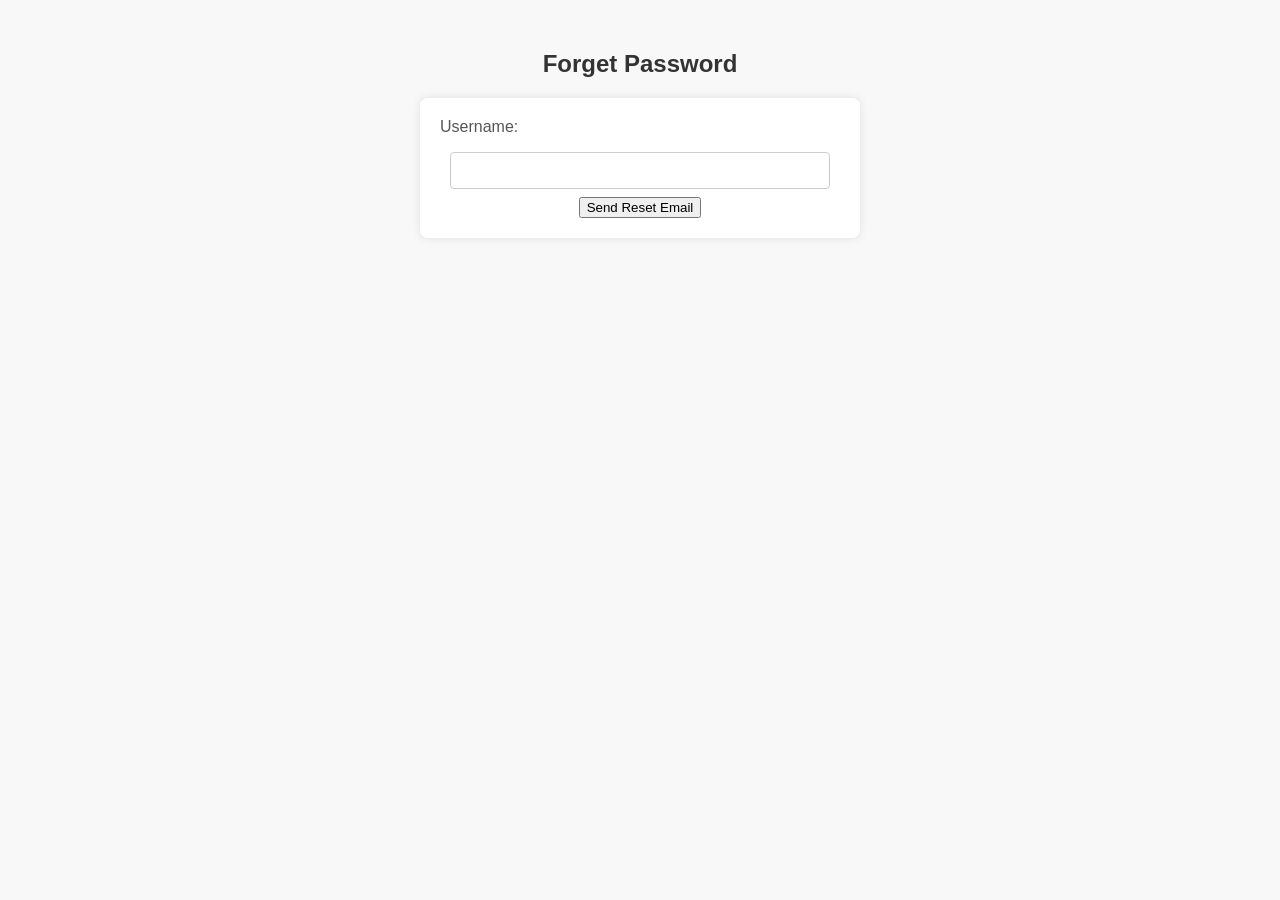
<file: static/forget.html>
<!DOCTYPE html>
<html lang="en">
<head>
    <meta charset="UTF-8">
    <meta name="viewport" content="width=device-width, initial-scale=1.0">
    <link rel="stylesheet" href="styles.css">
    <title>Forget Page</title>
</head>
<body>
    <h2>Forget Password</h2>
    <form action="/api/auth/forget" method="post">
        <label for="forget_username">Username:</label>
        <input type="text" id="forset_user_name" name="user_name" required>
        <br>
        <button type="submit">Send Reset Email</button>
    </form>
</body>
</html>
</file>
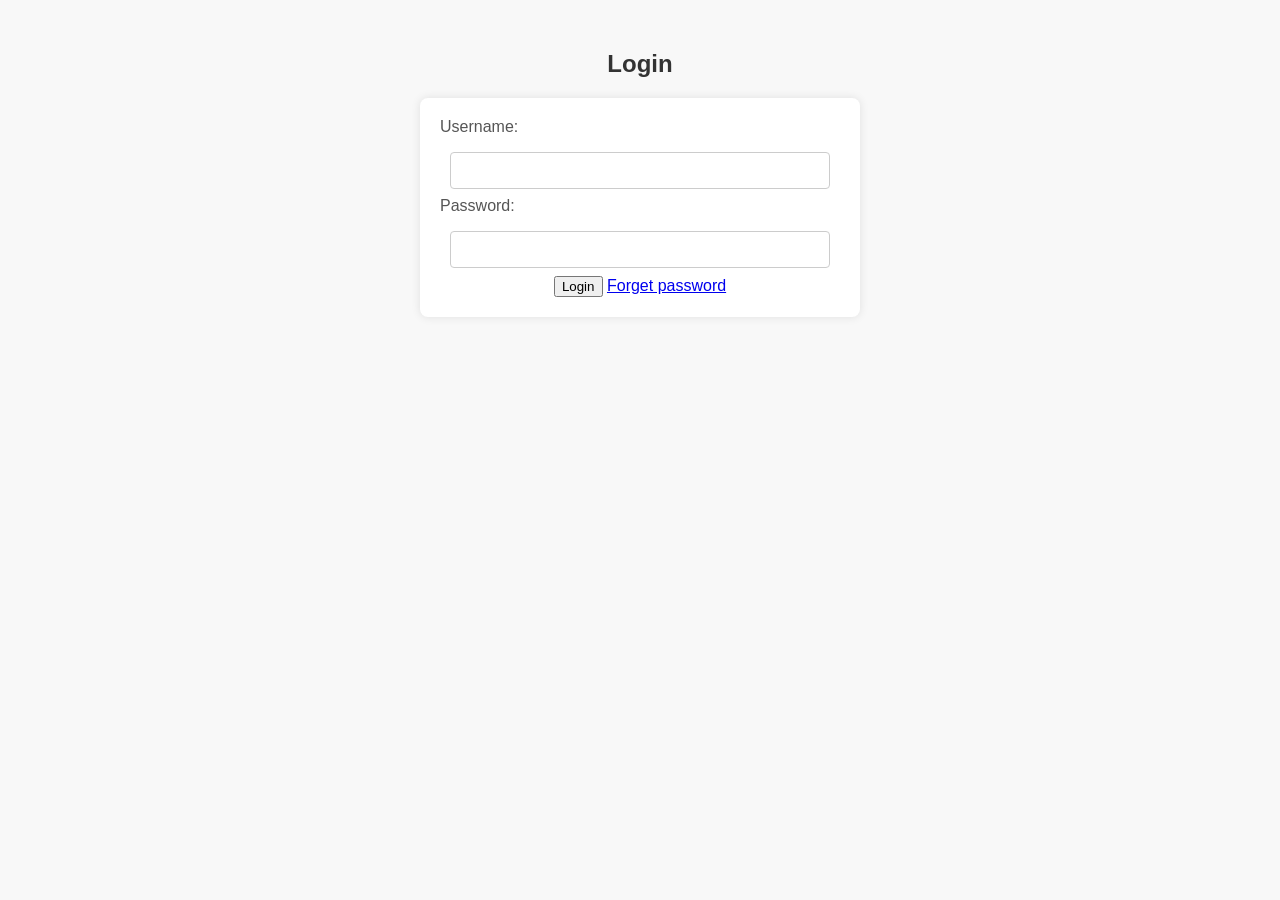
<file: static/login.html>
<!DOCTYPE html>
<html lang="en">

<head>
    <meta charset="UTF-8">
    <meta name="viewport" content="width=device-width, initial-scale=1.0">
    <link rel="stylesheet" href="styles.css">
    <title>Login Page</title>
</head>

<body>
    <h2>Login</h2>

    <!-- Login Form -->
    <form action="/api/auth/login" method="post">
        <form action="/api/auth/login" method="post">
            <label for="user_name">Username:</label>
            <input type="text" id="user_name" name="user_name" required>
            <br>
            <label for="user_password">Password:</label>
            <input type="password" id="user_password" name="user_password" required>
            <br>
            <button type="submit">Login</button>

            <!-- Forget Password Link -->
            <a href="/api/auth/forget">Forget password</a>
</body>

</html>
</file>
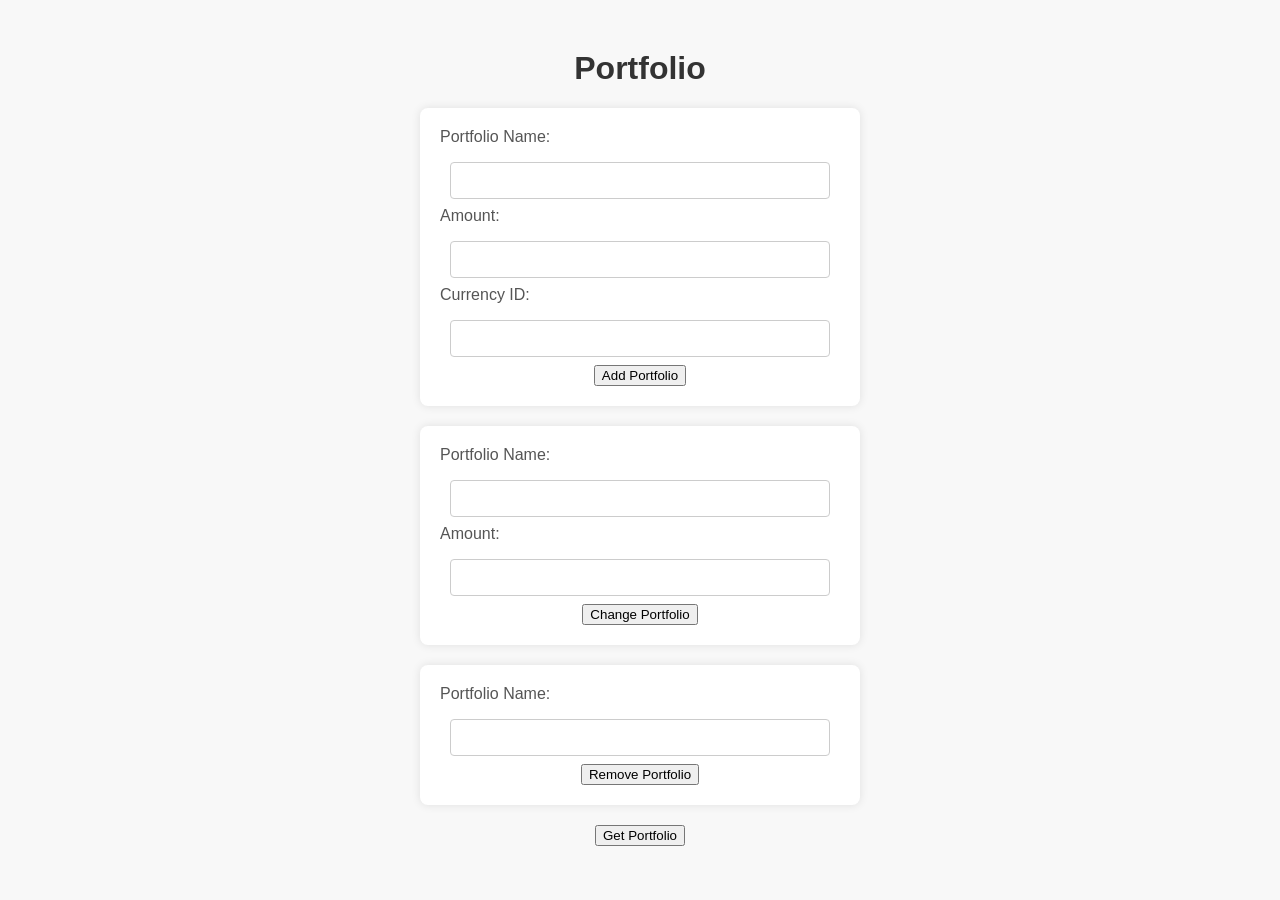
<file: static/portfolio.html>
<!DOCTYPE html>
<html lang="en">
<head>
<head>
    <meta charset="UTF-8">
    <meta name="viewport" content="width=device-width, initial-scale=1.0">
    <link rel="stylesheet" href="styles.css">
    <title>Portfolio</title>
</head>
<body>
    <h1>Portfolio</h1>
    
    <form action="/add_portfolio" method="post">
        <label for="name">Portfolio Name:</label>
        <input type="text" id="name" name="name" required>

        <label for="amount">Amount:</label>
        <input type="number" id="amount" name="amount" required>

        <label for="currency_id">Currency ID:</label>
        <input type="number" id="currency_id" name="currency_id" required>

        <button type="submit">Add Portfolio</button>
    </form>

    <form action="/change_portfolio" method="post">
        <label for="name">Portfolio Name:</label>
        <input type="text" id="name" name="name" required>

        <label for="amount">Amount:</label>
        <input type="number" id="amount" name="amount" required>

        <button type="submit">Change Portfolio</button>
    </form>

    <form action="/remove_portfolio" method="post">
        <label for="name">Portfolio Name:</label>
        <input type="text" id="name" name="name" required>

        <button type="submit">Remove Portfolio</button>
    </form>

    <button onclick="getPortfolioNames()">Get Portfolio</button>
    <ul id="portfolioList"></ul>

    <script>
        async function getPortfolioNames() {
            const response = await fetch('/get_portfolio_names'); // 发送 GET 请求到后端获取 Portfolio 名称
            const portfolioNames = await response.json(); // 解析响应的 JSON 数据

            const portfolioList = document.getElementById('portfolioList'); // 获取列表元素

            // 清空现有的列表项
            portfolioList.innerHTML = '';

            // 遍历并添加 Portfolio 名称到列表中
            portfolioNames.forEach(name => {
                const listItem = document.createElement('li'); // 创建列表项元素
                listItem.textContent = name; // 设置列表项的文本内容
                portfolioList.appendChild(listItem); // 将列表项添加到列表中
            });
        }
    </script>
</body>
</html>
</file>
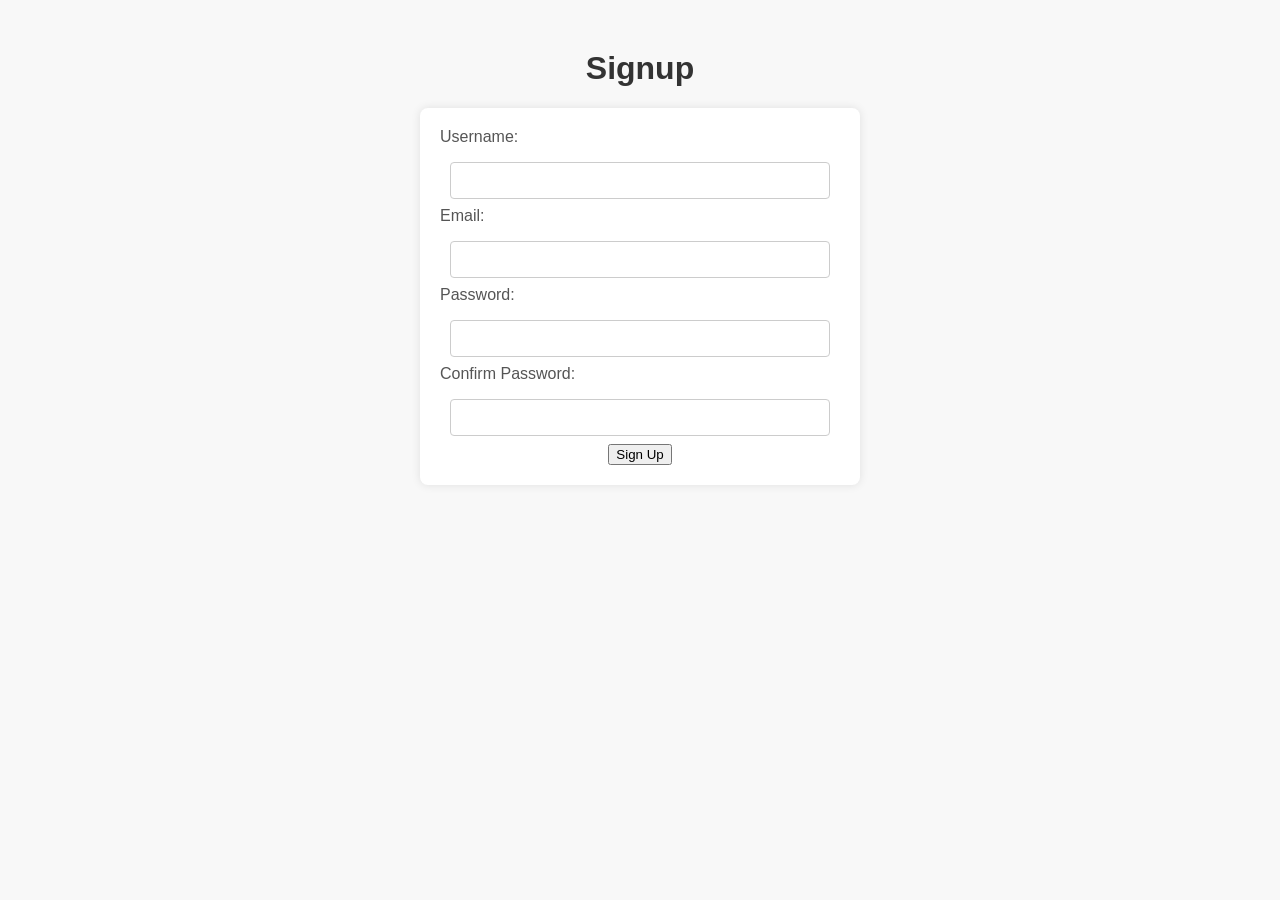
<file: static/signup.html>
<!DOCTYPE html>
<html lang="en">
<head>
    <meta charset="UTF-8">
    <meta name="viewport" content="width=device-width, initial-scale=1.0">
    <link rel="stylesheet" href="styles.css">
    <title>Signup Page</title>
</head>
<body>
    <h1>Signup</h1>
    <form action="/api/auth/user" method="post">
        <label for="user_name">Username:</label>
        <input type="text" id="user_name" name="user_name" required minlength="1" maxlength="20" pattern="[a-z0-9\-]+" title="Invalid username format">

        <label for="user_email">Email:</label>
        <input type="email" id="user_email" name="user_email" required>

        <label for="user_password">Password:</label>
        <input type="password" id="user_password" name="user_password" required minlength="5" maxlength="20">

        <label for="confirm_password">Confirm Password:</label>
        <input type="password" id="confirm_password" name="confirm_password" required>

        <button type="submit">Sign Up</button>
    </form>
</body>
</html>
</file>
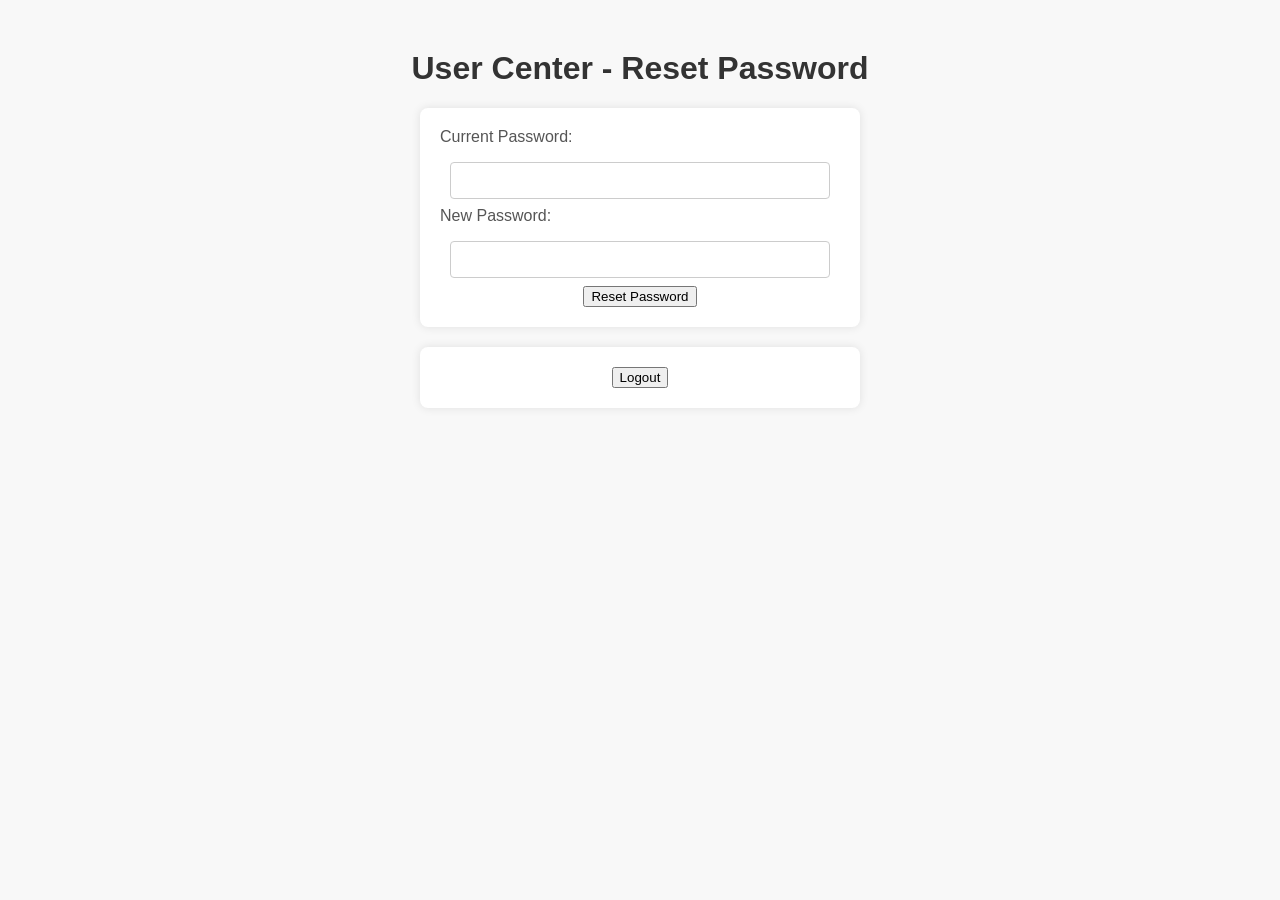
<file: static/user_center.html>
<!DOCTYPE html>
<html lang="en">
<head>
<head>
    <meta charset="UTF-8">
    <meta name="viewport" content="width=device-width, initial-scale=1.0">
    <link rel="stylesheet" href="styles.css">
    <title>User Center</title>
</head>
<body>
    <h1>User Center - Reset Password</h1>
    
    <form action="/reset_password" method="post">
        <label for="current_password">Current Password:</label>
        <input type="password" id="current_password" name="current_password" required>

        <label for="new_password">New Password:</label>
        <input type="password" id="new_password" name="new_password" required>

        <button type="submit">Reset Password</button>
    </form>

    <!-- Logout Button -->
    <form action="/logout" method="get">
        <button type="submit">Logout</button>
    </form>
</body>
</html>
</file>
<file: static/styles.css>
body {
    font-family: 'Roboto', 'Segoe UI', Tahoma, Geneva, Verdana, sans-serif;
    background-color: #f8f8f8;
    text-align: center;
    margin: 50px;
}

h1, h2 {
    color: #333;
}

.button-container {
    display: flex;
    justify-content: space-around;
    margin-top: 30px;
}

.button {
    display: inline-block;
    padding: 15px 30px;
    text-decoration: none;
    color: white;
    background-color: #3498db;
    border-radius: 5px;
    transition: background-color 0.3s ease-in-out;
}

.button:hover {
    background-color: #2980b9;
}

form {
    max-width: 400px;
    margin: 0 auto;
    background-color: #fff;
    padding: 20px;
    border-radius: 8px;
    box-shadow: 0 0 10px rgba(0, 0, 0, 0.1);
    margin-bottom: 20px;
}

label {
    display: block;
    margin-bottom: 8px;
    color: #555;
    text-align: left;
}

input {
    width: calc(100% - 20px);
    padding: 10px;
    margin: 8px 0;
    border: 1px solid #ccc;
    border-radius: 4px;
    box-sizing: border-box;
}

button.form-button {
    background-color: #4caf50;
    color: white;
    padding: 10px 15px;
    border: none;
    border-radius: 4px;
    cursor: pointer;
    margin-top: 10px;
}

button.form-button:hover {
    background-color: #45a049;
}
</file>
